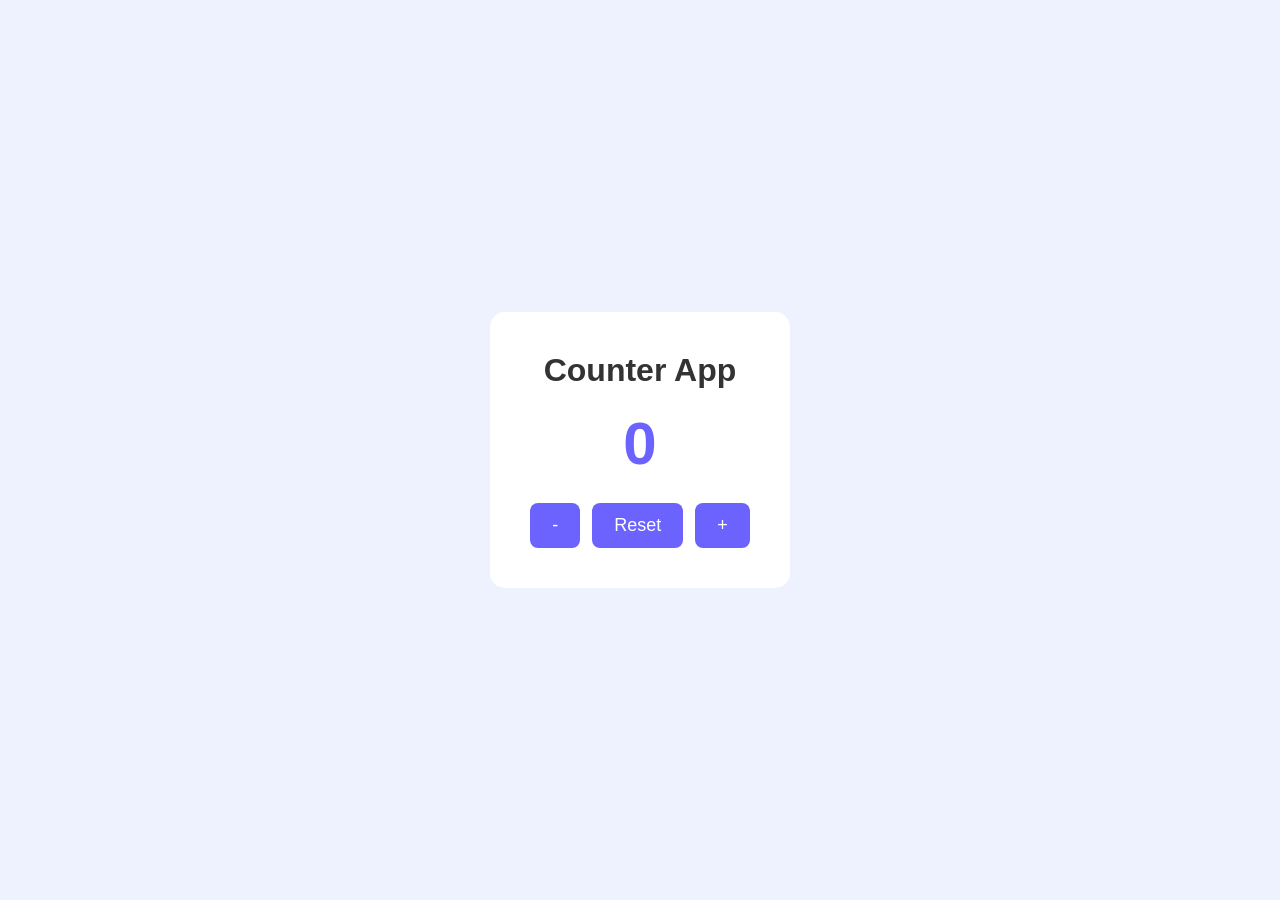
<file: day2/index.html>
<!DOCTYPE html>
<html lang="en">

<head>
    <meta charset="UTF-8">
    <meta name="viewport" content="width=device-width, initial-scale=1.0">
    <title>Counter App</title>
    <link rel="stylesheet" href="style.css" />
</head>

<body>
    <div class="container">
        <h1>Counter App</h1>
        <h2 id="count">0</h2>
        <div class="buttons">
            <button id="decrease">-</button>
            <button id="reset">Reset</button>
            <button id="increase">+ </button>
        </div>
    </div>
    <script src="script.js"></script>
</body>

</html>
</file>
<file: day2/style.css>
* {
    margin: 0;
    padding: 0;
    box-sizing: border-box;
}

body {
    height: 100vh;
    display: flex;
    justify-content: center;
    align-items: center;
    background: #eef2ff;
    font-family: 'Arial Narrow', Arial, sans-serif;

}

.container {
    background: white;
    padding: 40px;
    border-radius: 15px;
    text-align: center;
    box-shadow: 0, 5px 20px rgba(0, 0, 0, 0.1);
}

h1 {
    color: #333;
    margin-bottom: 20px;
    ;
}

h2 {
    font-size: 60px;
    margin-bottom: 25px;
    color: #6c63ff;

}

.buttons {
    display: flex;
    gap: 12px;
}

button {
    padding: 12px 22px;
    border: none;
    border-radius: 8px;
    background: #6c63ff;
    color: white;
    font-size: 18px;
    cursor: pointer;
    transition: 0.3s;

}

button:hover {
    background: #4438ca;
    transform: scale(1.05);
}
</file>
